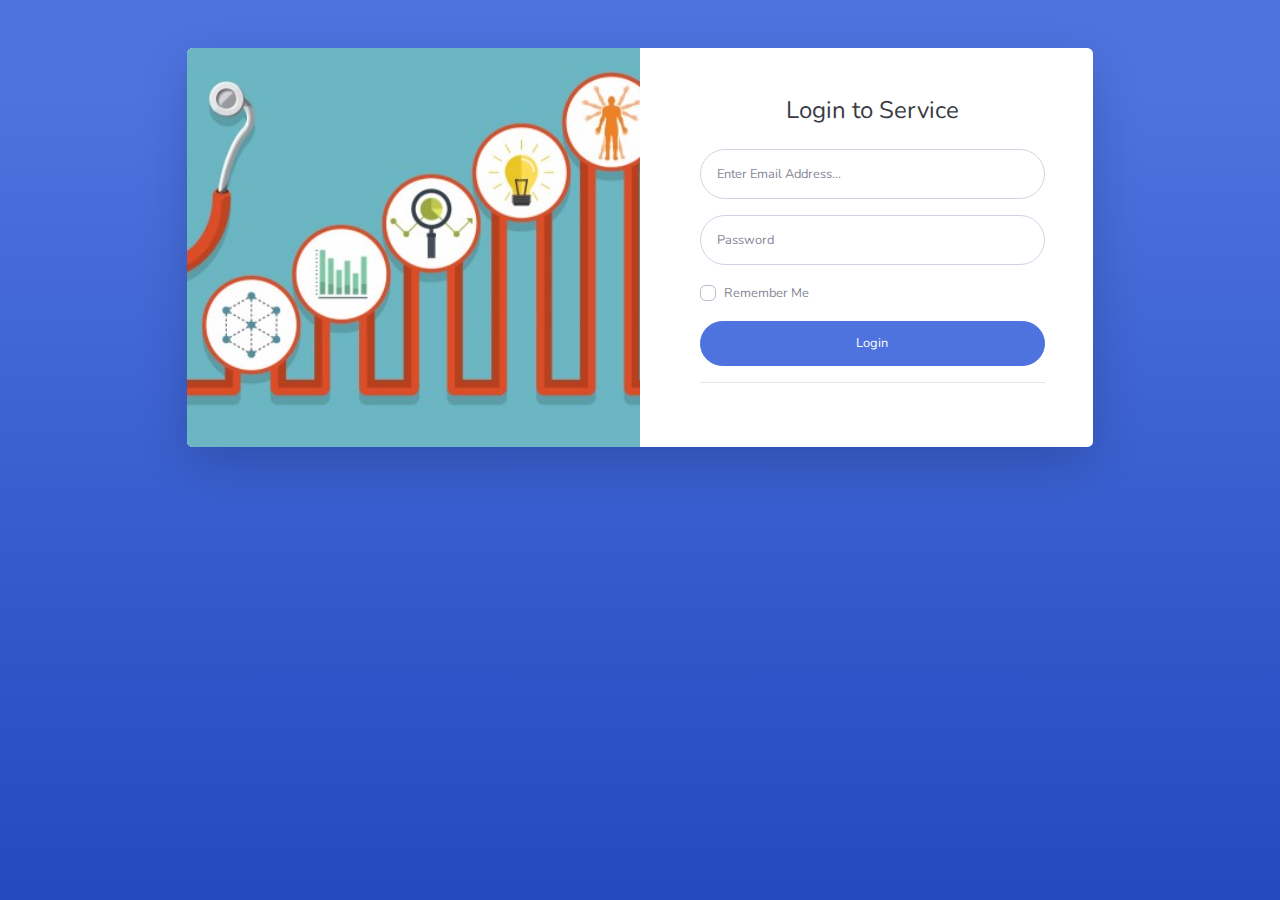
<file: web/login.html>
<!DOCTYPE html>
<html lang="en">

<head>

  <meta charset="utf-8">
  <meta http-equiv="X-UA-Compatible" content="IE=edge">
  <meta name="viewport" content="width=device-width, initial-scale=1, shrink-to-fit=no">
  <meta name="description" content="">
  <meta name="author" content="">

  <title>GIZ Analaytics</title>

  <!-- Custom fonts for this template-->
  <link href="vendor/fontawesome-free/css/all.min.css" rel="stylesheet" type="text/css">
  <link href="https://fonts.googleapis.com/css?family=Nunito:200,200i,300,300i,400,400i,600,600i,700,700i,800,800i,900,900i" rel="stylesheet">

  <!-- Custom styles for this template-->
  <link href="css/sb-admin-2.css" rel="stylesheet">

</head>

<body class="bg-gradient-primary">

  <div class="container">

    <!-- Outer Row -->
    <div class="row justify-content-center">

      <div class="col-xl-10 col-lg-12 col-md-9">

        <div class="card o-hidden border-0 shadow-lg my-5">
          <div class="card-body p-0">
            <!-- Nested Row within Card Body -->
            <div class="row">
              <div class="col-lg-6 d-none d-lg-block bg-login-image"></div>
              <div class="col-lg-6">
                <div class="p-5">
                  <div class="text-center">
                    <h1 class="h4 text-gray-900 mb-4">Login to Service</h1>
                  </div>
                  <form class="user">
                    <div class="form-group">
                      <input type="email" class="form-control form-control-user" id="exampleInputEmail" aria-describedby="emailHelp" placeholder="Enter Email Address...">
                    </div>
                    <div class="form-group">
                      <input type="password" class="form-control form-control-user" id="exampleInputPassword" placeholder="Password">
                    </div>
                    <div class="form-group">
                      <div class="custom-control custom-checkbox small">
                        <input type="checkbox" class="custom-control-input" id="customCheck">
                        <label class="custom-control-label" for="customCheck">Remember Me</label>
                      </div>
                    </div>
                    <a href="index.html" class="btn btn-primary btn-user btn-block">
                      Login
                    </a>
                    <hr>
                </div>
              </div>
            </div>
          </div>
        </div>

      </div>

    </div>

  </div>

  <!-- Bootstrap core JavaScript-->
  <script src="vendor/jquery/jquery.min.js"></script>
  <script src="vendor/bootstrap/js/bootstrap.bundle.min.js"></script>

  <!-- Core plugin JavaScript-->
  <script src="vendor/jquery-easing/jquery.easing.min.js"></script>

  <!-- Custom scripts for all pages-->
  <script src="js/sb-admin-2.min.js"></script>

</body>

</html>
</file>
